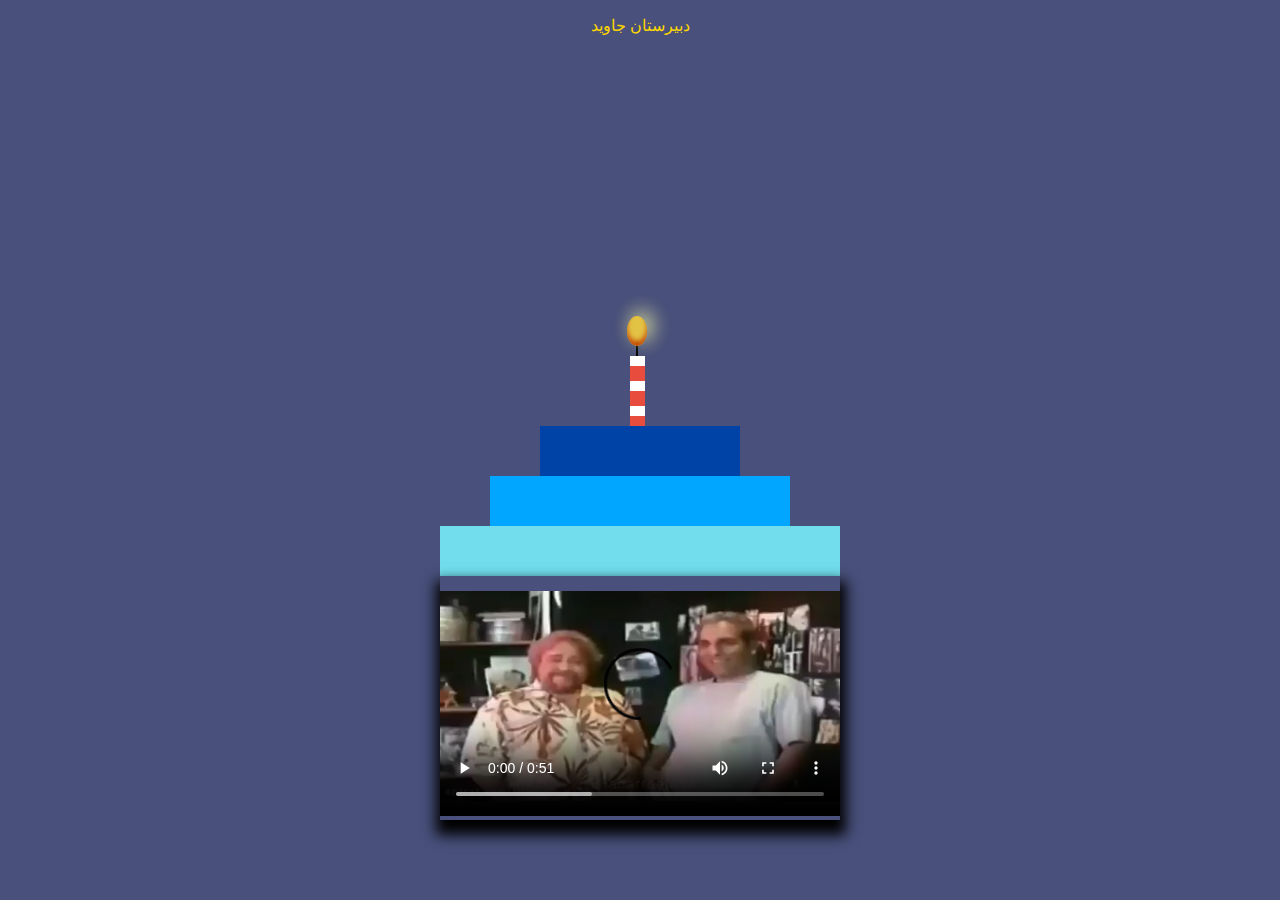
<file: index.html>
<!-- با سلام و درود به شما دوست عزیز کنجکاو -->
<!-- این کد فوق محرمانه است و هیچگونه استفاده از آن وارد نمیباشد -->
<!-- هرگونه استفاده از این کد پیگرد قانونی خواهد داشت -->

<!DOCTYPE html>
<html lang="en">

<head>
    <meta charset="UTF-8">
    <meta http-equiv="X-UA-Compatible" content="IE=edge">
    <meta name="viewport" content="width=device-width, initial-scale=1.0">
    <title>کیک جاوید</title>
    <link rel="shortcut icon" href="javid.png" type="image/gif">
    <meta name="description" content="سلام خانم های گل, امروز با طرز تهیه ی کیک جاوید در خدمت شما هستیم" />
    <meta content="#5D2905" name="theme-color">
    <link rel="stylesheet" href="index.css">
    <script src="secret.js"></script>
</head>

<div>
    <p><a href="http://www.javidschool.ir/gSchool/#/Frontpage" target="_blank" style="color: gold; text-decoration: none;">دبیرستان جاوید</a></p>
</div>

<body style="margin:0; background-color:rgb(72, 80, 123);">
</body>
<div class="body">
    <div class="Cake">
        <div class="cake1"></div>
        <div class="cake2"></div>
        <div class="cake3"></div>
        <div class="candle"></div>
        <div class="flame"></div>
        <div class="video_base">
            <video width="400" height="240" controls>
                <source src="modiri.mp4" type="video/mp4">
              </video>
        </div>
    </div>

</html>
</file>
<file: index.css>
body {
    background-color: #f0efeb;
    display: flex;
    justify-content: center;
    align-items: center;
}

.Cake {
    position: relative;
    left: -250px;
    top: 500px;
}

.cake1 {
    position: absolute;
    width: 400px;
    height: 50px;
    background-color: rgb(114, 222, 237);
}

.cake2 {
    position: absolute;
    top: -50px;
    left: 50px;
    width: 300px;
    height: 50px;
    background-color: rgb(0, 166, 255);
}

.cake3 {
    position: absolute;
    top: -100px;
    left: 100px;
    width: 200px;
    height: 50px;
    background-color: rgb(0, 67, 167)
}

.video_base {
    -webkit-box-shadow: 1px 10px 13px 5px #000000;
    box-shadow: 1px 10px 13px 5px #000000;
    position: absolute;
    top: 50px;
    left: 0px;
}

.candle {
    position: absolute;
    width: 15px;
    height: 70px;
    background-color: white;
    top: -170px;
    left: 190px;
    box-shadow: inset 0 -10px 0 #E74C3C;
}

.candle:before {
    position: absolute;
    width: 15px;
    height: 15px;
    background-color: #E74C3C;
    content: "";
    top: 10px;
    box-shadow: 0 25px #E74C3C;
}

.candle:after {
    content: "";
    width: 2px;
    height: 15px;
    content: "";
    position: absolute;
    background-color: black;
    top: -15px;
    left: 6px;
}

.flame {
    position: absolute;
    background-color: #F4D03F;
    opacity: 0.9;
    box-shadow: inset 0 -5px 5px #D35400, 5px -5px 20px #FBFFA3;
    width: 20px;
    height: 30px;
    top: -210px;
    border-radius: 50%;
    left: 187px;
    animation: flame 0.5s infinite;
}

@keyframes flame {
    from,
    to {
        transform: scale(1, 1);
    }
    25% {
        transform: scale(0.9, 1.1);
    }
    50% {
        transform: scale(1.1, 0.9);
    }
    75% {
        transform: scale(0.95, 1.05);
    }
}
</file>
